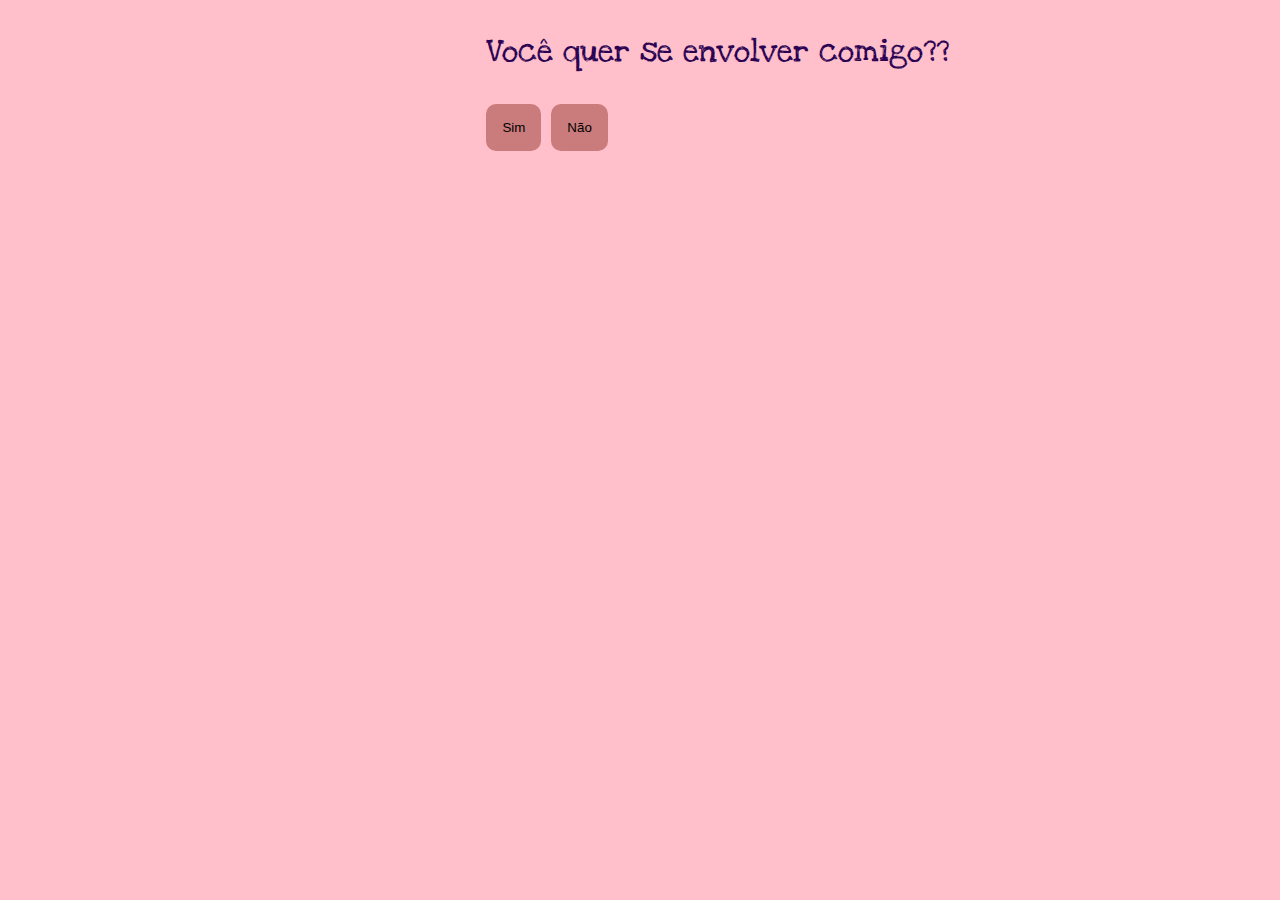
<file: index.html>
<!DOCTYPE html>
<html lang="pt-BR">
<head>
    <meta charset="UTF-8">
    <meta name="viewport" content="width=device-width, initial-scale=1.0">
    <title>Quer se envolver comigo?</title>
    <link rel="stylesheet" href="css/style.css">
    <link rel="shortcut icon" href="assets/heart.webp" type="image/x-icon">
</head>
<body>
    
<div class="declaration">
    <section>
        <p>Você quer se envolver comigo??</p>
        <a href="sim.html"><button>Sim</button></a>
        <button id="naoclique">Não</button>
    </section>
</div>





    <script src="js/script.js"></script>
</body>
</html>
</file>
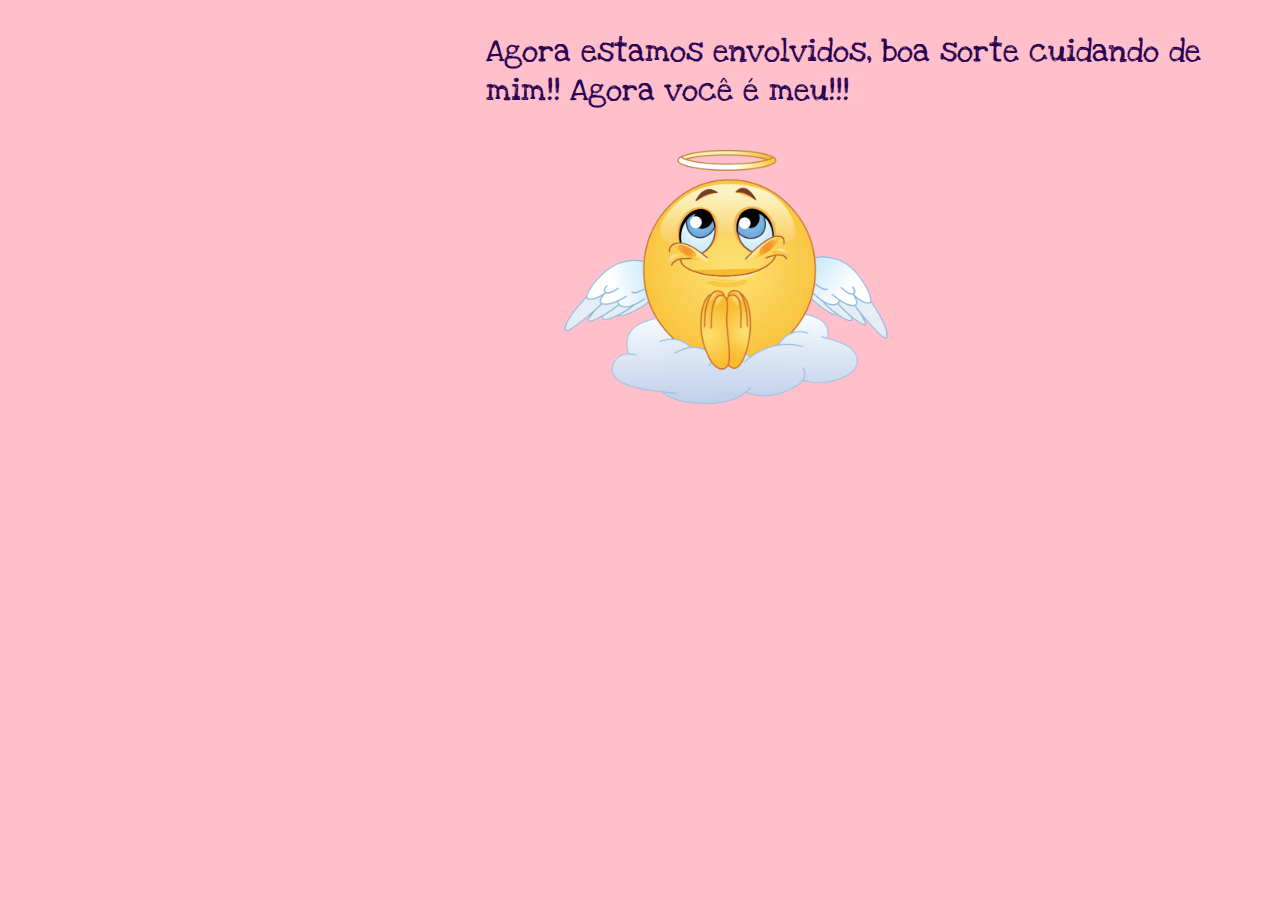
<file: sim.html>
<!DOCTYPE html>
<html lang="pt-BR">
<head>
    <meta charset="UTF-8">
    <meta name="viewport" content="width=device-width, initial-scale=1.0">
    <title>Ebaaaa</title>
    <link rel="stylesheet" href="css/style.css">
    <link rel="stylesheet" href="css/sim.css">
    <link rel="shortcut icon" href="assets/heart.webp" type="image/x-icon">
</head>
<body>
    
<div class="declaration">
    <section>
        <p>Agora estamos envolvidos, boa sorte cuidando de mim!! Agora você é meu!!! </p>
      <a href="https://www.gov.br/receitafederal/pt-br/assuntos/meu-imposto-de-renda" target="_blank"><img src="assets/anjin.png"> </a>  


    </section>
</div>





    <script src="js/script.js"></script>
</body>
</html>
</file>
<file: css/style.css>
@import url('https://fonts.googleapis.com/css2?family=Alegreya+Sans:ital,wght@0,100;0,300;0,400;0,500;0,700;0,800;0,900;1,100;1,300;1,400;1,500;1,700;1,800;1,900&family=Kanit:ital,wght@0,100;0,200;0,300;0,400;0,500;0,600;0,700;0,800;0,900;1,100;1,200;1,300;1,400;1,500;1,600;1,700;1,800;1,900&family=Love+Ya+Like+A+Sister&family=Poppins:ital,wght@0,100;0,200;0,300;0,400;0,500;0,600;0,700;0,800;0,900;1,100;1,200;1,300;1,400;1,500;1,600;1,700;1,800;1,900&display=swap');





body{
    padding: 0;
    margin: 0;
    background-color: pink;
    font-size: 2rem;
    width: 100%;
    height: 100%;
    font-family: "Love Ya Like A Sister", cursive;

}
.declaration p{
    color: rgb(42, 0, 82);
}
.declaration{
    width: 60vw;
    height: 100vh;
    position: absolute;
    left: 38%;
}
button{
    border-radius: 10px;
    border: none;
    padding: 1rem;
    background-color: rgb(202, 123, 123);
}
button:hover{
    cursor: pointer;
}
</file>
<file: css/sim.css>
.declaration img{
    width: 30rem;
    height: auto;
}
</file>
